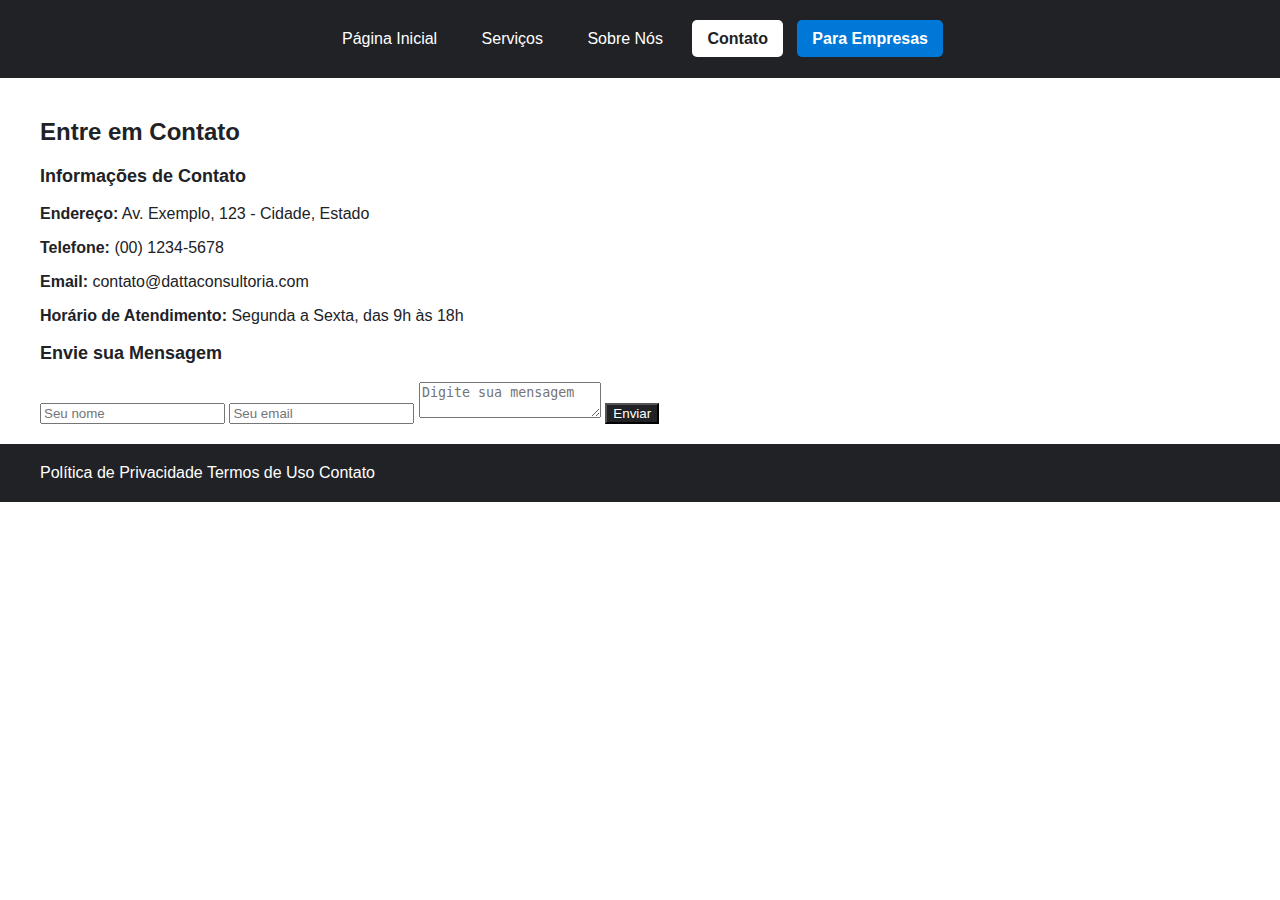
<file: Datta/contato.html>
<!DOCTYPE html>
<html lang="pt-br">
<head>
  <meta charset="UTF-8">
  <title>Contato - Datta Consultoria</title>
  <link rel="stylesheet" href="Estilo.css">
</head>
<body>
  <header class="menu-superior">
    <nav class="container">
      <div class="grid-menu">
        <a class="botao-menu" href="index.html">Página Inicial</a>
        <a class="botao-menu" href="servicos.html">Serviços</a>
        <a class="botao-menu" href="sobre.html">Sobre Nós</a>
        <a class="botao-menu destaque" href="contato.html">Contato</a>
        <a class="botao-menu empresa" href="#">Para Empresas</a>
      </div>
    </nav>
  </header>

  <section class="container">
    <h2>Entre em Contato</h2>
    <div class="contato-container">
      <div class="contato-info">
        <h3>Informações de Contato</h3>
        <p><strong>Endereço:</strong> Av. Exemplo, 123 - Cidade, Estado</p>
        <p><strong>Telefone:</strong> (00) 1234-5678</p>
        <p><strong>Email:</strong> contato@dattaconsultoria.com</p>
        <p><strong>Horário de Atendimento:</strong> Segunda a Sexta, das 9h às 18h</p>
      </div>
      <div class="contato-form">
        <h3>Envie sua Mensagem</h3>
        <form action="#" method="POST">
          <input type="text" name="nome" placeholder="Seu nome" required>
          <input type="email" name="email" placeholder="Seu email" required>
          <textarea name="mensagem" placeholder="Digite sua mensagem" required></textarea>
          <button class="botao-acao" type="submit">Enviar</button>
        </form>
      </div>
    </div>
  </section>

  <footer class="menu-inferior">
    <nav class="container">
      <div class="grid-menu">
        <a class="menu-inferior-link" href="#">Política de Privacidade</a>
        <a class="menu-inferior-link" href="#">Termos de Uso</a>
        <a class="menu-inferior-link" href="#">Contato</a>
      </div>
    </nav>
  </footer>

</body>
</html>
</file>
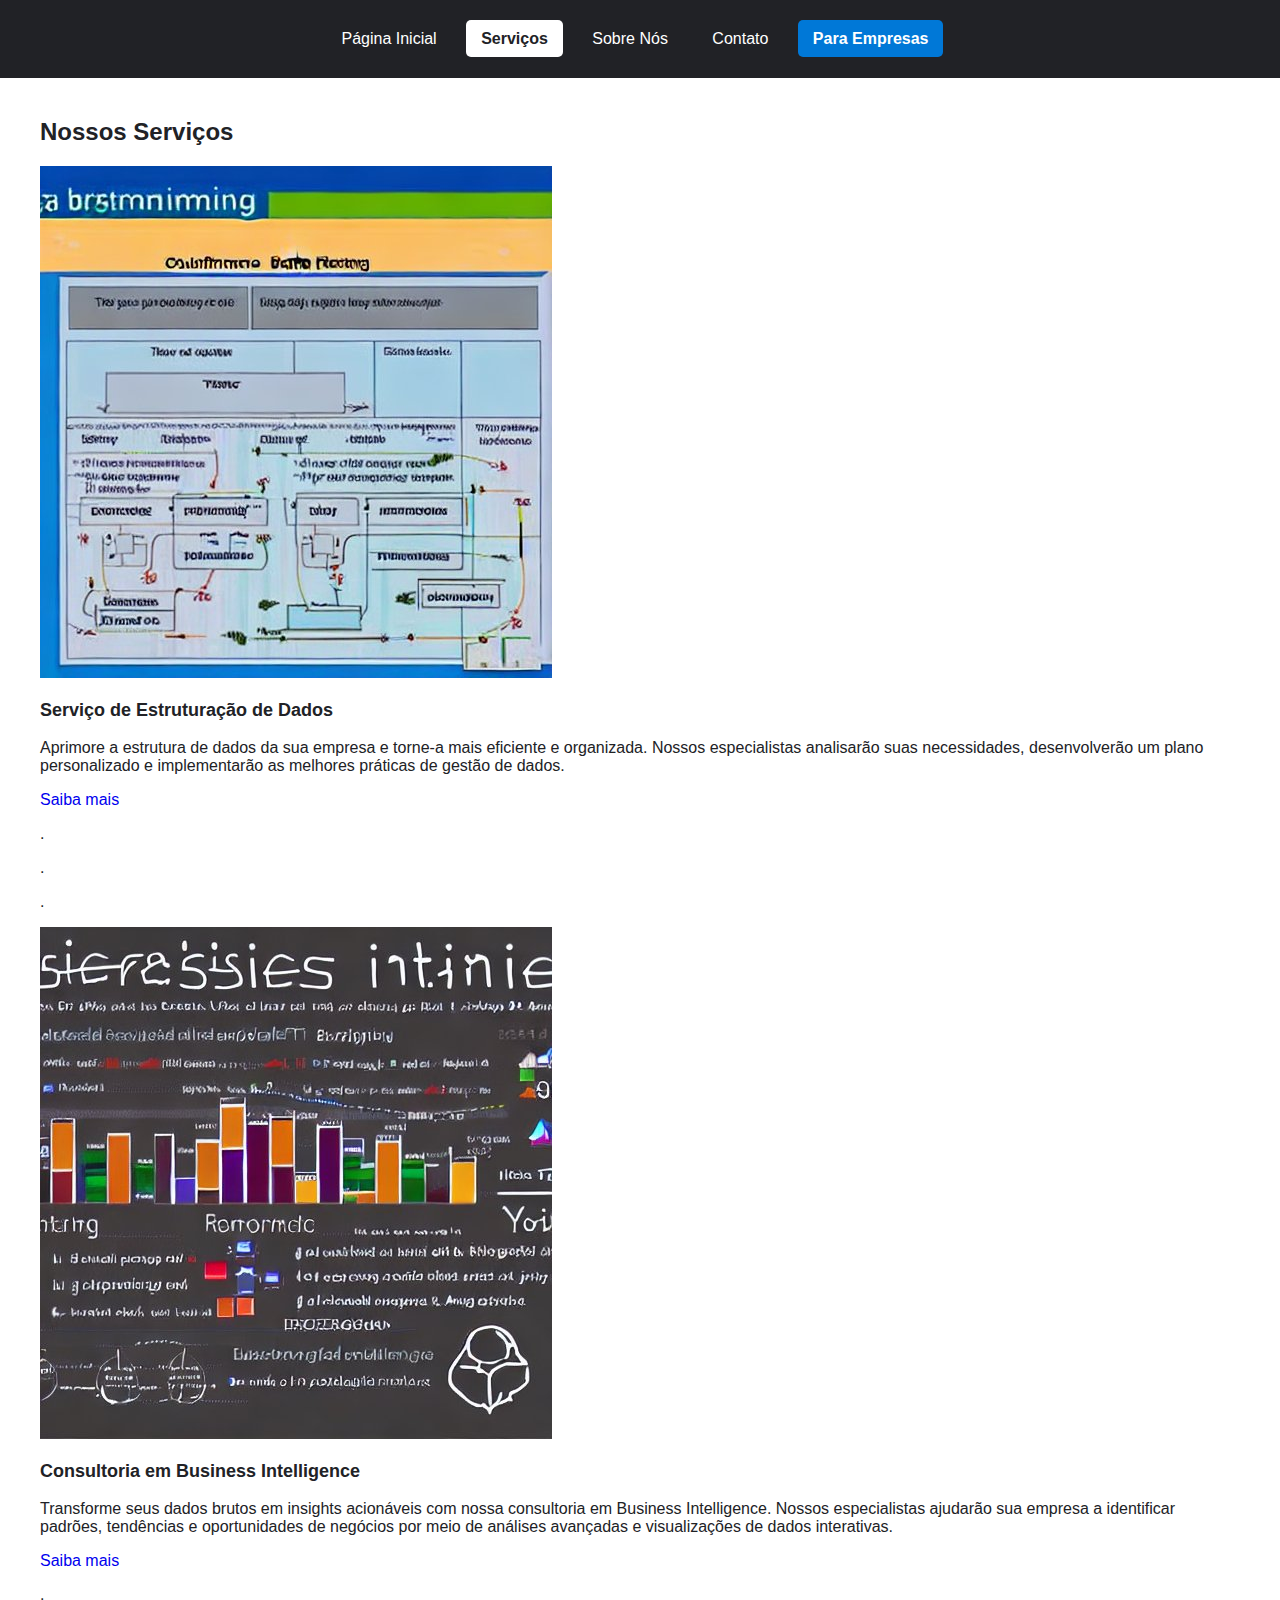
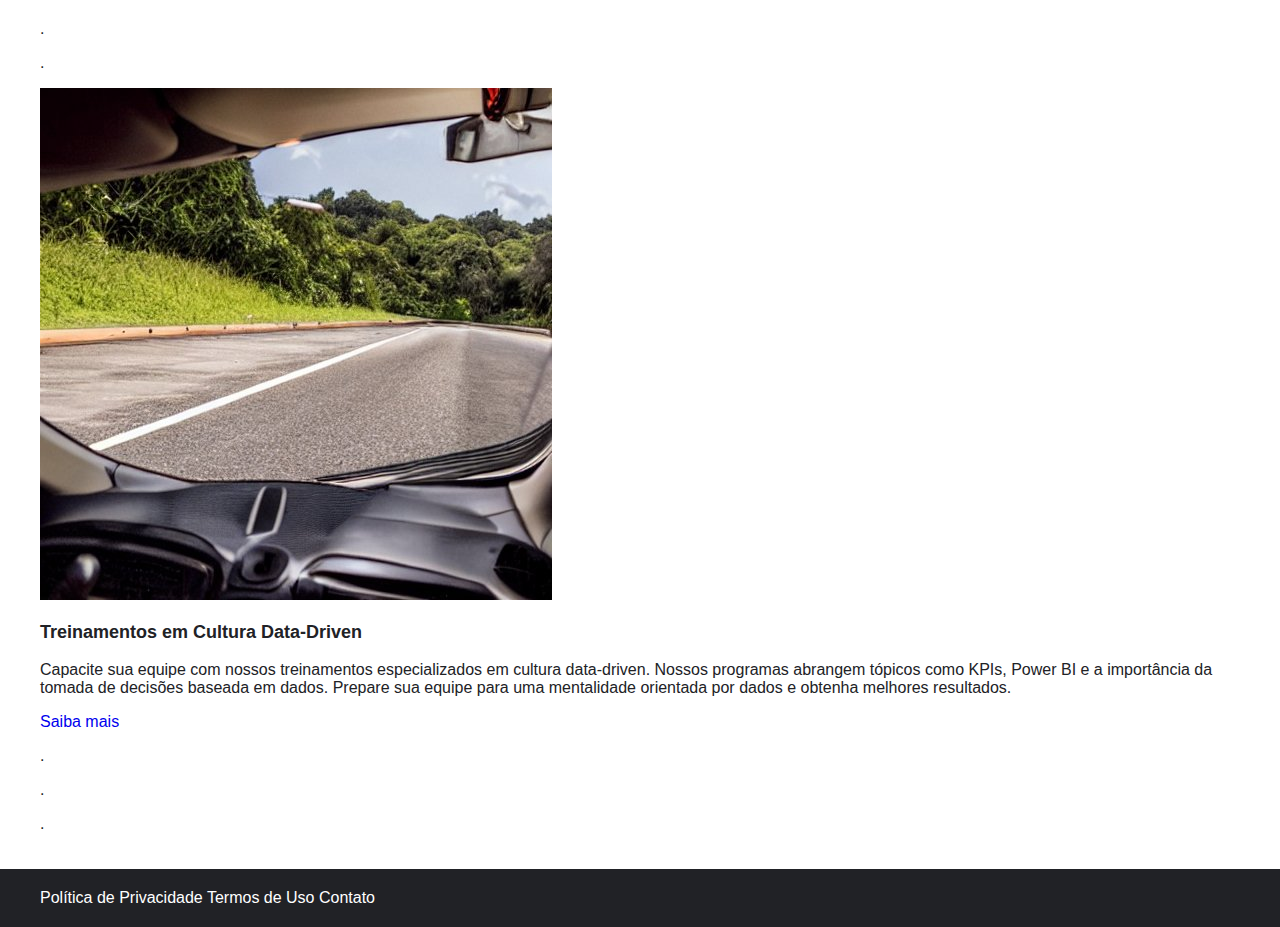
<file: Datta/servicos.html>
<!DOCTYPE html>
<html lang="pt-br">
<head>
  <meta charset="UTF-8">
  <title>Serviços - Datta Consultoria</title>
  <link rel="stylesheet" href="Estilo.css">
</head>
<body>
  <header class="menu-superior">
    <nav class="container">
      <div class="grid-menu">
        <a class="botao-menu" href="index.html">Página Inicial</a>
        <a class="botao-menu destaque" href="servicos.html">Serviços</a>
        <a class="botao-menu" href="sobre.html">Sobre Nós</a>
        <a class="botao-menu" href="contato.html">Contato</a>
        <a class="botao-menu empresa" href="#">Para Empresas</a>
      </div>
    </nav>
  </header>

  <section class="container">
    <h2>Nossos Serviços</h2>
    <div class="servicos-container">
      <div class="servico">
        <img src="imgs/servicos/servico1.jpg" alt="Serviço 1">
        <h3>Serviço de Estruturação de Dados</h3>
        <p>Aprimore a estrutura de dados da sua empresa e torne-a mais eficiente e organizada. Nossos especialistas analisarão suas necessidades, desenvolverão um plano personalizado e implementarão as melhores práticas de gestão de dados.</p>
        <a href="#">Saiba mais</a>
		<p>.</p>
		<p>.</p>
		<p>.</p>
      </div>
      
      <div class="servico">
        <img src="imgs/servicos/servico2.jpg" alt="Serviço 2">
        <h3>Consultoria em Business Intelligence</h3>
        <p>Transforme seus dados brutos em insights acionáveis com nossa consultoria em Business Intelligence. Nossos especialistas ajudarão sua empresa a identificar padrões, tendências e oportunidades de negócios por meio de análises avançadas e visualizações de dados interativas.</p>
        <a href="#">Saiba mais</a>
		<p>.</p>
		<p>.</p>
		<p>.</p>
      </div>
      
      <div class="servico">
        <img src="imgs/servicos/servico3.jpg" alt="Serviço 3">
        <h3>Treinamentos em Cultura Data-Driven</h3>
        <p>Capacite sua equipe com nossos treinamentos especializados em cultura data-driven. Nossos programas abrangem tópicos como KPIs, Power BI e a importância da tomada de decisões baseada em dados. Prepare sua equipe para uma mentalidade orientada por dados e obtenha melhores resultados.</p>
        <a href="#">Saiba mais</a>
		<p>.</p>
		<p>.</p>
		<p>.</p>
      </div>
    </div>
  </section>

  <footer class="menu-inferior">
    <nav class="container">
      <div class="grid-menu">
        <a class="menu-inferior-link" href="#">Política de Privacidade</a>
        <a class="menu-inferior-link" href="#">Termos de Uso</a>
        <a class="menu-inferior-link" href="#">Contato</a>
      </div>
    </nav>
  </footer>

</body>
</html>
</file>
<file: Datta/Estilo.css>
/* Estilos gerais */
body {
  font-family: Arial, sans-serif;
  margin: 0;
  padding: 0;
}

.container {
  max-width: 1200px;
  margin: 0 auto;
  padding: 20px;
}

a {
  text-decoration: none;
}

.button {
  display: inline-block;
  padding: 10px 20px;
  border-radius: 5px;
  text-align: center;
}

.button:hover {
  cursor: pointer;
}

/* Estilos do menu superior */
.menu-superior {
  background-color: rgb(33, 34, 38);
  display: flex;
  justify-content: space-between;
  align-items: center;
  padding: 10px 20px;
}

.menu-superior .botao-menu {
  background-color: transparent;
  color: white;
  padding: 10px 15px;
  border-radius: 5px;
  margin-right: 10px;
  border: none;
  font-size: 16px;
  transition: background-color 0.3s ease;
}

.menu-superior .botao-menu:hover {
  background-color: white;
  color: rgb(33, 34, 38);
}

.menu-superior .botao-menu.destaque {
  background-color: white;
  color: rgb(33, 34, 38);
  font-weight: bold;
}

.menu-superior .botao-menu.destaque:hover {
  background-color: transparent;
  color: white;
}


/* Estilos dos títulos */
h1 {
  color: rgb(33, 34, 38);
  font-family: "Helvetica Neue", Helvetica, Arial, sans-serif;
  font-size: 32px;
}

h2 {
  color: rgb(33, 34, 38);
  font-family: "Helvetica Neue", Helvetica, Arial, sans-serif;
  font-size: 24px;
}

h3 {
  color: rgb(33, 34, 38);
  font-family: "Helvetica Neue", Helvetica, Arial, sans-serif;
  font-size: 18px;
}

/* Estilos do texto corrido */
p {
  color: rgb(33, 34, 38);
  font-size: 16px;
}

/* Estilos dos botões */
.botao-acao {
  background-color: rgb(33, 34, 38);
  color: white;
}

.botao-link {
  background-color: transparent;
  color: rgb(33, 34, 38);
  border: none;
}

/* Estilos do menu inferior */
.menu-inferior {
  background-color: rgb(33, 34, 38);
}

.menu-inferior a {
  color: white;
}

.menu-inferior a:hover {
  color: white;
}
/* Estilos gerais */
body {
  font-family: Arial, sans-serif;
  margin: 0;
  padding: 0;
}

.container {
  max-width: 1200px;
  margin: 0 auto;
  padding: 20px;
}

a {
  text-decoration: none;
}

.button {
  display: inline-block;
  padding: 10px 20px;
  border-radius: 5px;
  text-align: center;
}

.button:hover {
  cursor: pointer;
}

/* Estilos do menu superior */
.menu-superior {
  background-color: rgb(33, 34, 38);
}

.menu-superior .botao-menu {
  background-color: rgb(33, 34, 38);
  color: white;
}

/* Estilos dos títulos */
h1 {
  color: rgb(33, 34, 38);
  font-family: "Helvetica Neue", Helvetica, Arial, sans-serif;
  font-size: 32px;
}

h2 {
  color: rgb(33, 34, 38);
  font-family: "Helvetica Neue", Helvetica, Arial, sans-serif;
  font-size: 24px;
}

h3 {
  color: rgb(33, 34, 38);
  font-family: "Helvetica Neue", Helvetica, Arial, sans-serif;
  font-size: 18px;
}

/* Estilos do texto corrido */
p {
  color: rgb(33, 34, 38);
  font-size: 16px;
}

/* Estilos dos botões */
.botao-acao {
  background-color: rgb(33, 34, 38);
  color: white;
}

.botao-link {
  background-color: transparent;
  color: rgb(33, 34, 38);
  border: none;
}

/* Estilos do menu superior */
.menu-superior {
  background-color: rgb(33, 34, 38);
  display: flex;
  flex-wrap: wrap;
  justify-content: space-between;
  align-items: center;
  padding: 10px 20px;
}

.menu-superior .botao-menu {
  background-color: transparent;
  color: white;
  padding: 10px 15px;
  border-radius: 5px;
  margin-right: 10px;
  border: none;
  font-size: 16px;
  transition: background-color 0.3s ease;
}

.menu-superior .botao-menu:hover {
  background-color: white;
  color: rgb(33, 34, 38);
}

.menu-superior .botao-menu.destaque {
  background-color: white;
  color: rgb(33, 34, 38);
  font-weight: bold;
}

.menu-superior .botao-menu.destaque:hover {
  background-color: transparent;
  color: white;
}

.menu-superior .botao-menu.empresa {
  background-color: rgb(0, 120, 215);;
  color: white;
  font-weight: bold;
}

.menu-superior .botao-menu.empresa:hover {
  background-color: transparent;
  color: white;
}

/* Estilos para dispositivos móveis */
@media screen and (max-width: 768px) {
  .menu-superior .botao-menu {
    flex-basis: 100%;
    margin-bottom: 10px;
  }

  .menu-superior .botao-menu.destaque {
    margin-bottom: 0;
  }
}

/* Chamada inicial */
.containerChamada {
  display: flex;
  justify-content: center;
}

.frase-de-efeito {
  display: flex;
  align-items: center;
}

.frase-de-efeito h1,
.frase-de-efeito img {
  flex: 1;
  max-width: 70%;
  padding: 0px;
  box-sizing: border-box;
}
</file>
